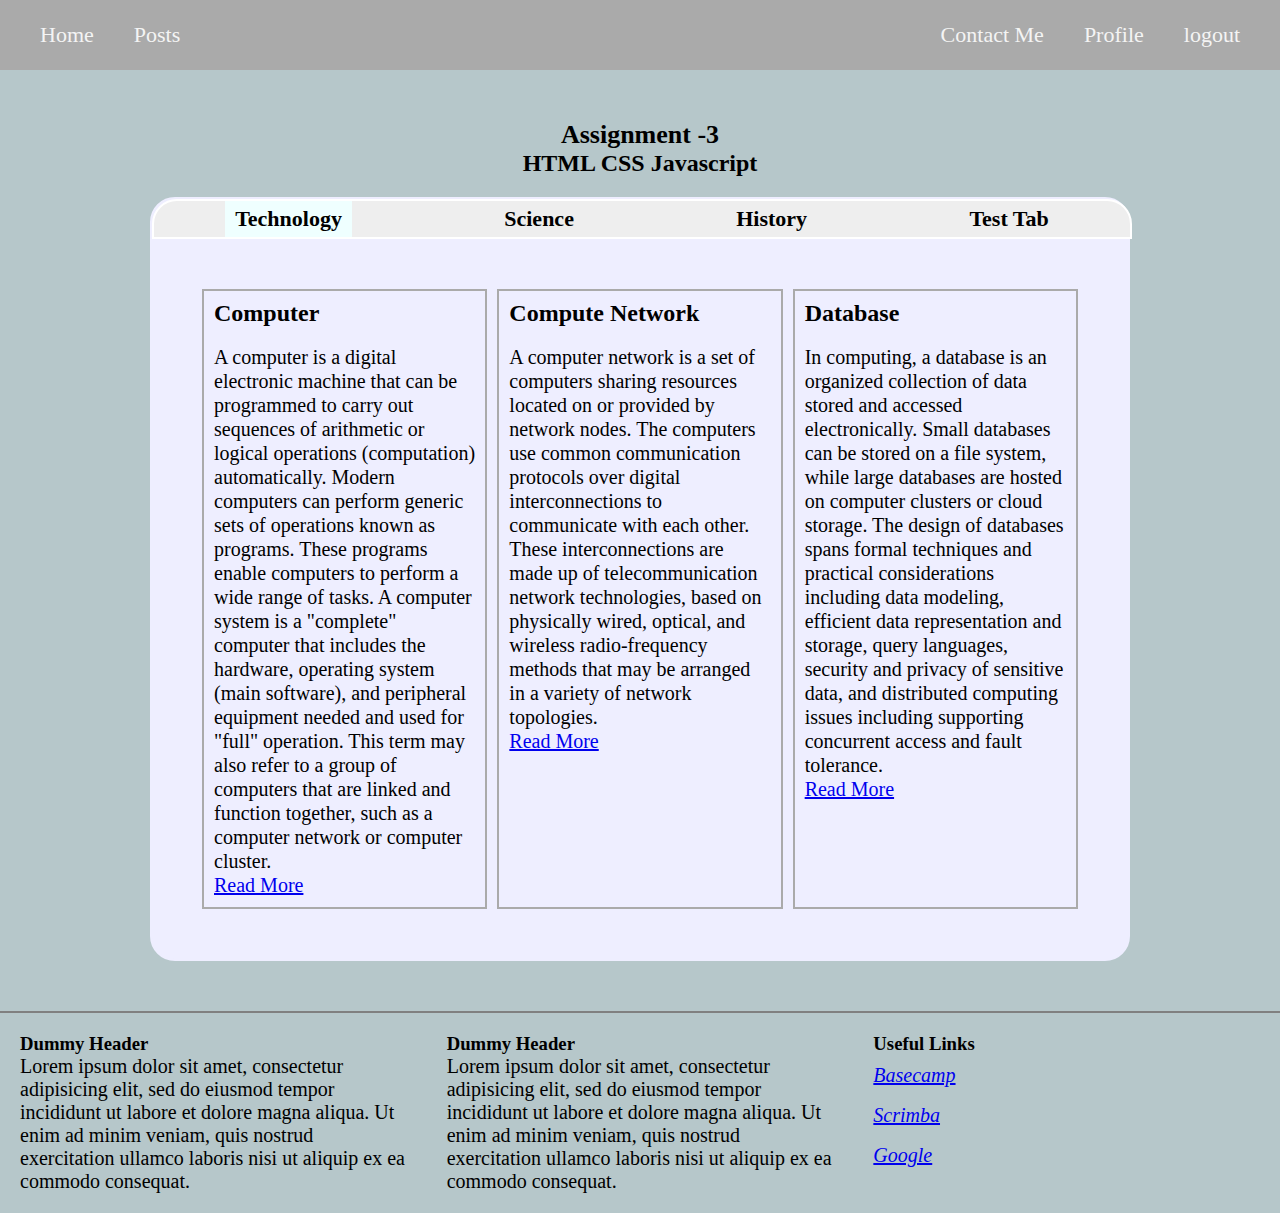
<file: assignment-3/index.html>
<!DOCTYPE html>
<html lang="en" dir="ltr">
  <head>
    <meta charset="utf-8">
    <title>Blog </title>
    <link rel="stylesheet" href="css/styles.css"/>
    <script src="js/script.js" defer></script>
  </head>
  <body>
    <div class="main-wrapper">
    <div class="header-menu">
      <ul>
        <li class="btn-home"><a href="index.html">Home</a></li>
        <li class="btn-post"><a href="posts.html">Posts</a></li>
        <li class="btn-contact"><a href="contact-me.html">Contact Me</a></li>
        <li class="btn-profile"><a href="profile.html">Profile</a></li>
        <li class="btn-logout"><a href="#" onclick="logout();">logout</a></li>
      </ul>
    </div>
<div class="content-wrapper">
    <div style="text-align:center; margin:20px;">
      <h1>Assignment -3</h1>
      <h2>HTML CSS Javascript</h2>
    </div>
<div class="tabs">
  <div class="tab-header">
    <ul>
      <li class="tab-button is-active">Technology</li>
      <li class="tab-button">Science</li>
      <li class="tab-button">History</li>
      <li class="tab-button">Test Tab</li>
    </ul>
  </div><!-- /tab-header -->
  <div class="tab-body">
    <div class="tab-content is-active">
      <div class="posts">
        <div class="post">
          <h2>Computer</h2>
          <p>
            A computer is a digital electronic machine that can be programmed to carry out sequences of arithmetic or logical operations (computation) automatically. Modern computers can perform generic sets of operations known as programs. These programs enable computers to perform a wide range of tasks. A computer system is a "complete" computer that includes the hardware, operating system (main software), and peripheral equipment needed and used for "full" operation. This term may also refer to a group of computers that are linked and function together, such as a computer network or computer cluster.
          </p>
          <p><a href="computer.html">Read More</a></p>
        </div>

        <div class="post">
          <h2>Compute Network</h2>
          <p>
            A computer network is a set of computers sharing resources located on or provided by network nodes. The computers use common communication protocols over digital interconnections to communicate with each other. These interconnections are made up of telecommunication network technologies, based on physically wired, optical, and wireless radio-frequency methods that may be arranged in a variety of network topologies.
          </p>
          <p><a href="network.html">Read More</a></p>
        </div>

        <div class="post">
          <h2>Database</h2>
          <p>
            In computing, a database is an organized collection of data stored and accessed electronically. Small databases can be stored on a file system, while large databases are hosted on computer clusters or cloud storage. The design of databases spans formal techniques and practical considerations including data modeling, efficient data representation and storage, query languages, security and privacy of sensitive data, and distributed computing issues including supporting concurrent access and fault tolerance.
          </p>
          <p><a href="database.html">Read More</a></p>
        </div>
      </div>

    </div><!-- /tab-content-->
    <div class="tab-content">
      <div class="posts">
        <div class="post">
          <h2>Chemistry and Human</h2>
          <p>
            Lorem ipsum dolor sit amet, consectetur adipisicing elit,
            sed do eiusmod tempor incididunt ut labore et dolore magna
            aliqua. Ut enim ad minim veniam, quis nostrud
            exercitation ullamco laboris nisi ut aliquip
            ex ea commodo consequat. Duis aute irure dolor
            in reprehenderit in voluptate velit esse cillum
            dolore eu fugiat nulla pariatur. Excepteur sint
            occaecat cupidatat non proident, sunt in culpa qui
            officia deserunt mollit anim id est laborum.
          </p>
          <p><a href="#">Read More</a></p>
        </div>

        <div class="post">
          <h2>Biology</h2>
          <p>
            Lorem ipsum dolor sit amet, consectetur adipisicing elit,
            sed do eiusmod tempor incididunt ut labore et dolore magna
            aliqua. Ut enim ad minim veniam, quis nostrud
            exercitation ullamco laboris nisi ut aliquip
            ex ea commodo consequat. Duis aute irure dolor
            in reprehenderit in voluptate velit esse cillum
            dolore eu fugiat nulla pariatur. Excepteur sint
            occaecat cupidatat non proident, sunt in culpa qui
            officia deserunt mollit anim id est laborum.
          </p>
          <p><a href="#">Read More</a></p>
        </div>
      </div>
    </div><!-- /tab-content-->
    <div class="tab-content">
      <div class="posts">
        <div class="post">
          <h2>Afghanistan</h2>
          <p>
            Lorem ipsum dolor sit amet, consectetur adipisicing elit,
            sed do eiusmod tempor incididunt ut labore et dolore magna
            aliqua. Ut enim ad minim veniam, quis nostrud
            exercitation ullamco laboris nisi ut aliquip
            ex ea commodo consequat. Duis aute irure dolor
            in reprehenderit in voluptate velit esse cillum
            dolore eu fugiat nulla pariatur. Excepteur sint
            occaecat cupidatat non proident, sunt in culpa qui
            officia deserunt mollit anim id est laborum.
          </p>
          <p><a href="#">Read More</a></p>
        </div>

        <div class="post">
          <h2>World War - II</h2>
          <p>
            Lorem ipsum dolor sit amet, consectetur adipisicing elit,
            sed do eiusmod tempor incididunt ut labore et dolore magna
            aliqua. Ut enim ad minim veniam, quis nostrud
            exercitation ullamco laboris nisi ut aliquip
            ex ea commodo consequat. Duis aute irure dolor
            in reprehenderit in voluptate velit esse cillum
            dolore eu fugiat nulla pariatur. Excepteur sint
            occaecat cupidatat non proident, sunt in culpa qui
            officia deserunt mollit anim id est laborum.
          </p>
          <p><a href="#">Read More</a></p>
        </div>

        <div class="post">
          <h2>Asia and Afghan History</h2>
          <p>
            Lorem ipsum dolor sit amet, consectetur adipisicing elit,
            sed do eiusmod tempor incididunt ut labore et dolore magna
            aliqua. Ut enim ad minim veniam, quis nostrud
            exercitation ullamco laboris nisi ut aliquip
            ex ea commodo consequat. Duis aute irure dolor
            in reprehenderit in voluptate velit esse cillum
            dolore eu fugiat nulla pariatur. Excepteur sint
            occaecat cupidatat non proident, sunt in culpa qui
            officia deserunt mollit anim id est laborum.
          </p>
          <p><a href="#">Read More</a></p>
        </div>
        <div class="post">
          <h2>Europe and Reinessance</h2>
          <p>
            Lorem ipsum dolor sit amet, consectetur adipisicing elit,
            sed do eiusmod tempor incididunt ut labore et dolore magna
            aliqua. Ut enim ad minim veniam, quis nostrud
            exercitation ullamco laboris nisi ut aliquip
            ex ea commodo consequat. Duis aute irure dolor
            in reprehenderit in voluptate velit esse cillum
            dolore eu fugiat nulla pariatur. Excepteur sint
            occaecat cupidatat non proident, sunt in culpa qui
            officia deserunt mollit anim id est laborum.
          </p>
          <p><a href="#">Read More</a></p>
        </div>
      </div>
    </div><!-- /tab-content-->
    <div class="tab-content">
      <p>just test</p>
    </div>
  </div><!-- /tab-body -->
</div><!-- /tabs -->


</div><!--/content-wrapper-->
      <div class="footer">
        <div>
          <h3>Dummy Header</h3>
            <p>Lorem ipsum dolor sit amet, consectetur adipisicing elit,
              sed do eiusmod tempor incididunt ut labore et dolore magna aliqua.
              Ut enim ad minim veniam, quis nostrud exercitation ullamco laboris
              nisi ut aliquip ex ea commodo consequat.
          </p>
        </div>
        <div>
          <h3>Dummy Header</h3>
            <p>Lorem ipsum dolor sit amet, consectetur adipisicing elit,
              sed do eiusmod tempor incididunt ut labore et dolore magna aliqua.
              Ut enim ad minim veniam, quis nostrud exercitation ullamco laboris
              nisi ut aliquip ex ea commodo consequat.
          </p>
        </div>
        <div class="useful-links">
          <h3>Useful Links</h3>
          <ul>
            <li><a href="#">Basecamp</a></li>
            <li><a href="#">Scrimba</a></li>
            <li><a href="#">Google</a></li>
          </ul>
        </div>
      </div>
    </div>
  </body>
</html>
</file>
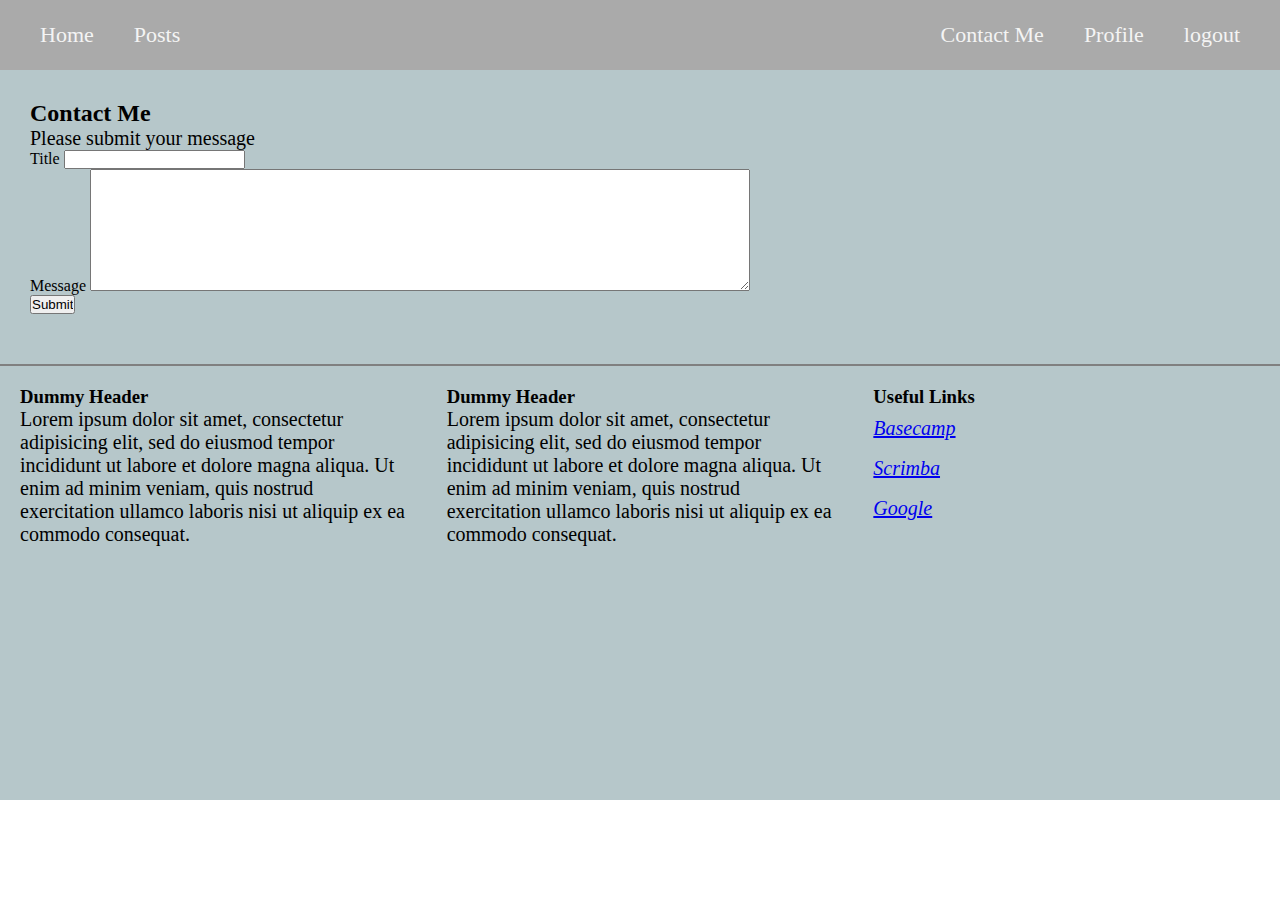
<file: assignment-3/contact-me.html>
<!DOCTYPE html>
<html lang="en" dir="ltr">
  <head>
    <meta charset="utf-8">
    <title>Post-Computer </title>
    <link rel="stylesheet" href="css/styles.css"/>
    <script src="js/script.js" defer></script>
  </head>
  <body>
    <div class="main-wrapper">
      <div class="header-menu">
        <ul>
          <li class="btn-home"><a href="index.html">Home</a></li>
          <li class="btn-post"><a href="posts.html">Posts</a></li>
          <li class="btn-contact"><a href="contact-me.html">Contact Me</a></li>
          <li class="btn-profile"><a href="profile.html">Profile</a></li>
          <li class="btn-logout"><a href="#" onclick="logout();">logout</a></li>
        </ul>
      </div>
<div class="content-wrapper">
<h2>Contact Me</h2>
<p>Please submit your message</p>
<form action="#" method="post">
  <label for="title">Title</label>
  <input type="text" name="title" id="title"><br/>
  <label for="message">Message</label>
  <textarea id="message" name="message" rows="8" cols="80"></textarea><br/>
  <input type="submit" text="Submit"/>
</form>

</div><!--/content-wrapper-->
      <div class="footer">
        <div>
          <h3>Dummy Header</h3>
            <p>Lorem ipsum dolor sit amet, consectetur adipisicing elit,
              sed do eiusmod tempor incididunt ut labore et dolore magna aliqua.
              Ut enim ad minim veniam, quis nostrud exercitation ullamco laboris
              nisi ut aliquip ex ea commodo consequat.
          </p>
        </div>
        <div>
          <h3>Dummy Header</h3>
            <p>Lorem ipsum dolor sit amet, consectetur adipisicing elit,
              sed do eiusmod tempor incididunt ut labore et dolore magna aliqua.
              Ut enim ad minim veniam, quis nostrud exercitation ullamco laboris
              nisi ut aliquip ex ea commodo consequat.
          </p>
        </div>
        <div class="useful-links">
          <h3>Useful Links</h3>
          <ul>
            <li><a href="#">Basecamp</a></li>
            <li><a href="#">Scrimba</a></li>
            <li><a href="#">Google</a></li>
          </ul>
        </div>
      </div>
    </div>
  </body>
</html>
</file>
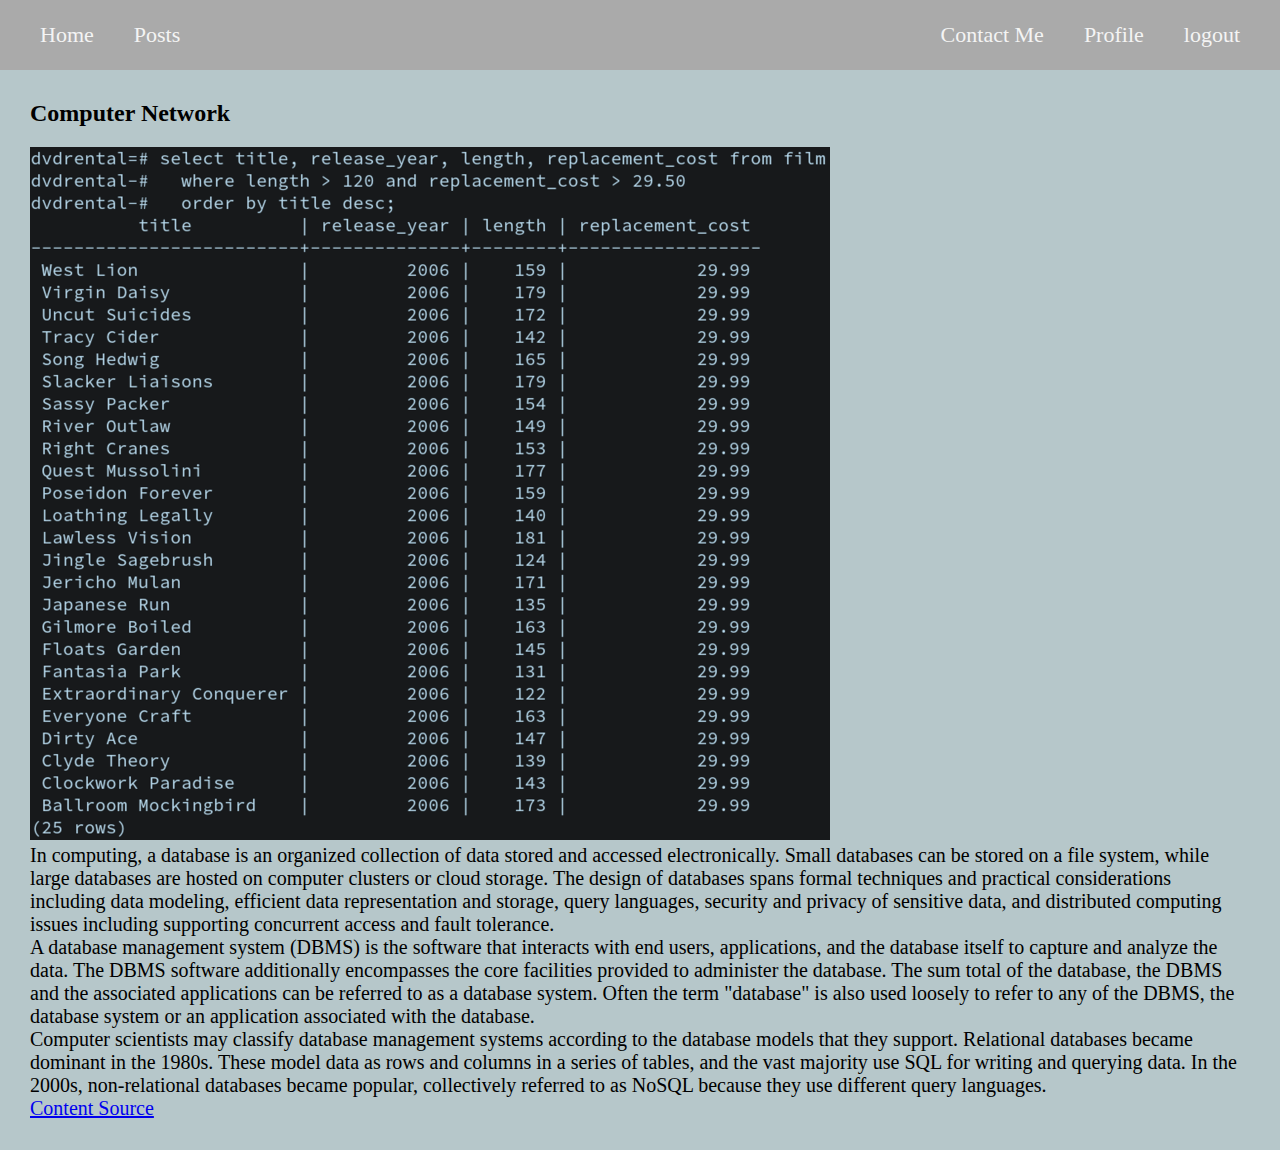
<file: assignment-3/database.html>
<!DOCTYPE html>
<html lang="en" dir="ltr">
  <head>
    <meta charset="utf-8">
    <title>Post-Database</title>
    <link rel="stylesheet" href="css/styles.css"/>
    <script src="js/script.js" defer></script>
  </head>
  <body>
    <div class="main-wrapper">
      <div class="header-menu">
        <ul>
          <li class="btn-home"><a href="index.html">Home</a></li>
          <li class="btn-post"><a href="posts.html">Posts</a></li>
          <li class="btn-contact"><a href="contact-me.html">Contact Me</a></li>
          <li class="btn-profile"><a href="profile.html">Profile</a></li>
          <li class="btn-logout"><a href="#" onclick="logout();">logout</a></li>
        </ul>
      </div>

<div class="content-wrapper">
      <div class="post">
        <h2>Computer Network</h2>
        <img src="images/DVD_Rental_Query.png" alt="An SQL select statement and its result"/>

          <p>In computing, a database is an organized collection of data stored and accessed
          electronically. Small databases can be stored on a file system, while
          large databases are hosted on computer clusters or cloud storage.
          The design of databases spans formal techniques and practical
          considerations including data modeling, efficient data representation
          and storage, query languages, security and privacy of sensitive data,
          and distributed computing issues including supporting concurrent access
          and fault tolerance.</p>
          <p>A database management system (DBMS) is the software that interacts
          with end users, applications, and the database itself to capture
          and analyze the data. The DBMS software additionally encompasses
          the core facilities provided to administer the database.
          The sum total of the database, the DBMS and the associated applications
          can be referred to as a database system. Often the term "database"
          is also used loosely to refer to any of the DBMS, the database system
          or an application associated with the database.</p>
          <p>Computer scientists may classify database management systems according
          to the database models that they support. Relational databases became
          dominant in the 1980s. These model data as rows and columns in a
          series of tables, and the vast majority use SQL for writing and
          querying data. In the 2000s, non-relational databases became popular,
          collectively referred to as NoSQL because they use different query
          languages.</p>

        <p><a href="https://en.wikipedia.org/wiki/Database" target="_blank">Content Source</a></p>
      </div>

</div><!--/content-wrapper-->
</div>
  </body>
</html>
</file>
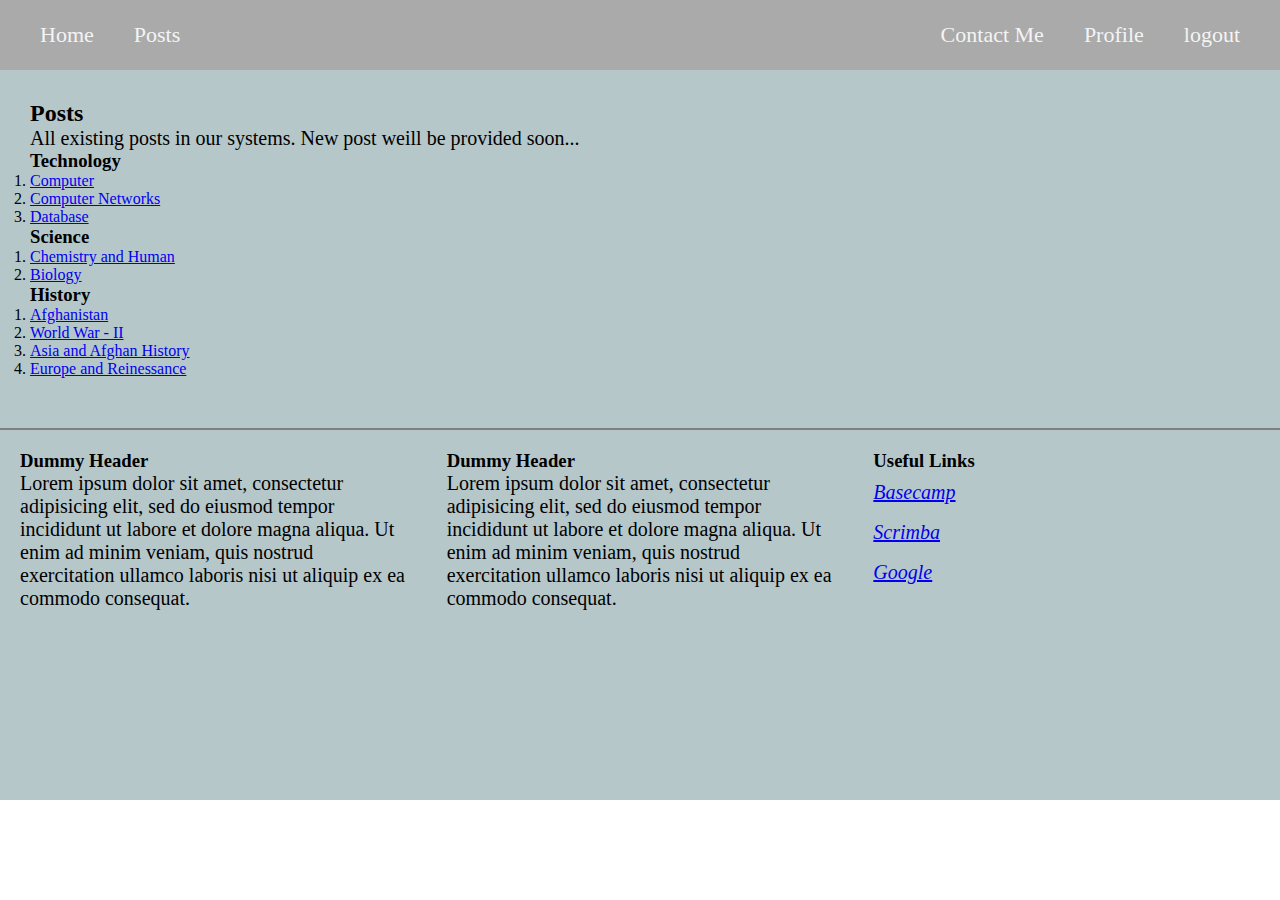
<file: assignment-3/posts.html>
<!DOCTYPE html>
<html lang="en" dir="ltr">
  <head>
    <meta charset="utf-8">
    <title>Posts</title>
    <link rel="stylesheet" href="css/styles.css"/>
    <script src="js/script.js" defer></script>
  </head>
  <body>
    <div class="main-wrapper">
      <div class="header-menu">
        <ul>
          <li class="btn-home"><a href="index.html">Home</a></li>
          <li class="btn-post"><a href="posts.html">Posts</a></li>
          <li class="btn-contact"><a href="contact-me.html">Contact Me</a></li>
          <li class="btn-profile"><a href="profile.html">Profile</a></li>
          <li class="btn-logout"><a href="#" onclick="logout();">logout</a></li>
        </ul>
      </div>

<div class="content-wrapper">
    <h2>Posts</h2>
    <p>All existing posts in our systems. New post weill be provided soon...</p>
    <div class="post-category">
      <h3>Technology</h3>
      <ol>
        <li><a href="computer.html">Computer</a></li>
        <li><a href="network.html">Computer Networks</a></li>
        <li><a href="database.html">Database</a></li>
      </ol>
    </div>
    <div class="post-category">
      <h3>Science</h3>
      <ol>
        <li><a href="#">Chemistry and Human</a></li>
        <li><a href="#">Biology</a></li>
      </ol>
    </div>
    <div class="post-category">
      <h3>History</h3>
      <ol>
        <li><a href="#">Afghanistan</a></li>
        <li><a href="#">World War - II</a></li>
        <li><a href="#">Asia and Afghan History</a></li>
        <li><a href="#">Europe and Reinessance</a></li>
      </ol>
    </div>


</div><!--/content-wrapper-->
          <div class="footer">
            <div>
              <h3>Dummy Header</h3>
                <p>Lorem ipsum dolor sit amet, consectetur adipisicing elit,
                  sed do eiusmod tempor incididunt ut labore et dolore magna aliqua.
                  Ut enim ad minim veniam, quis nostrud exercitation ullamco laboris
                  nisi ut aliquip ex ea commodo consequat.
              </p>
            </div>
            <div>
              <h3>Dummy Header</h3>
                <p>Lorem ipsum dolor sit amet, consectetur adipisicing elit,
                  sed do eiusmod tempor incididunt ut labore et dolore magna aliqua.
                  Ut enim ad minim veniam, quis nostrud exercitation ullamco laboris
                  nisi ut aliquip ex ea commodo consequat.
              </p>
            </div>
            <div class="useful-links">
              <h3>Useful Links</h3>
              <ul>
                <li><a href="#">Basecamp</a></li>
                <li><a href="#">Scrimba</a></li>
                <li><a href="#">Google</a></li>
              </ul>
            </div>
          </div>
        </div>
  </body>
</html>
</file>
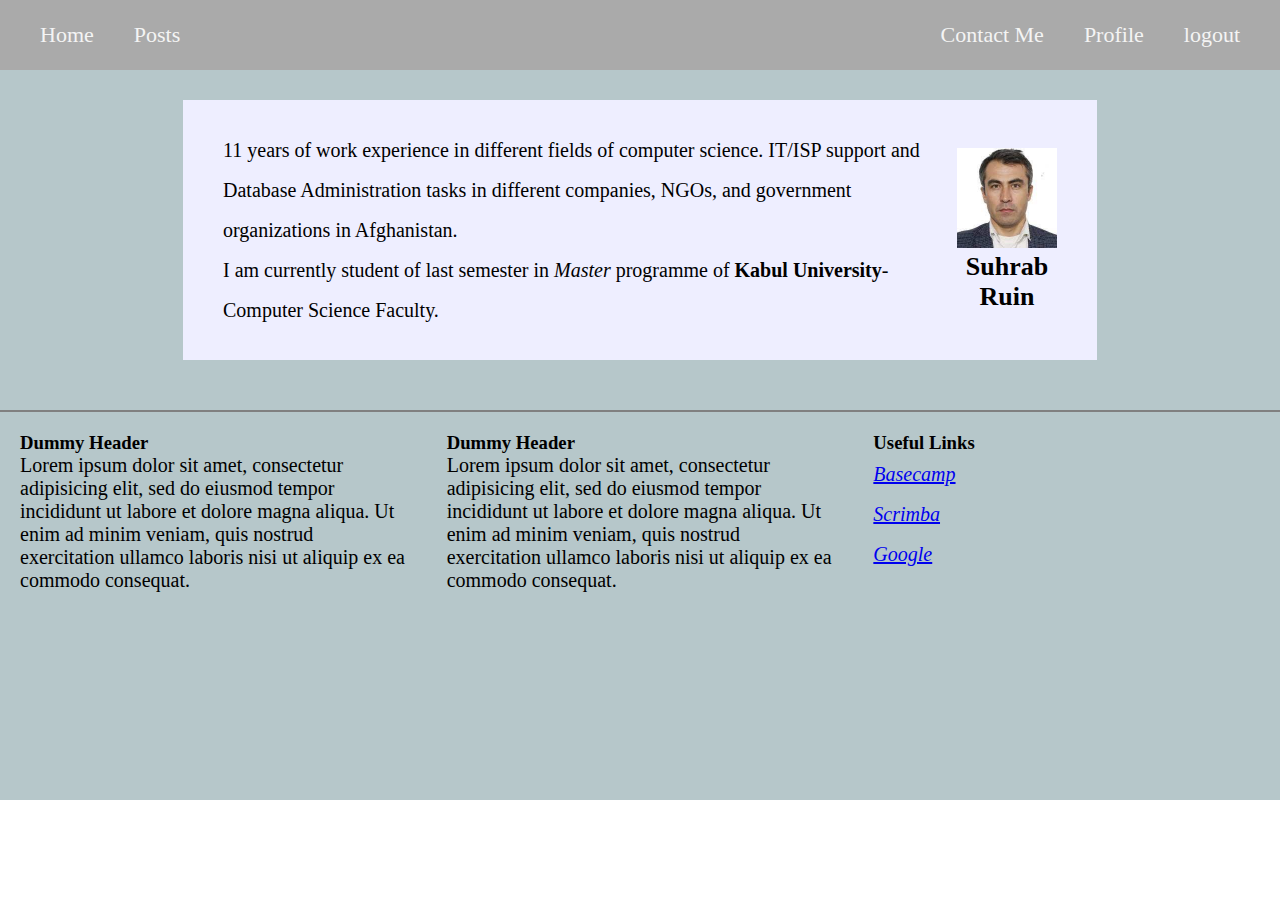
<file: assignment-3/profile.html>
<!DOCTYPE html>
<html lang="en" dir="ltr">
  <head>
    <meta charset="utf-8">
    <title>Blog </title>
    <link rel="stylesheet" href="css/styles.css"/>
    <script src="js/script.js" defer></script>
  </head>
  <body>
    <div class="main-wrapper">
      <div class="header-menu">
        <ul>
          <li class="btn-home"><a href="index.html">Home</a></li>
          <li class="btn-post"><a href="posts.html">Posts</a></li>
          <li class="btn-contact"><a href="contact-me.html">Contact Me</a></li>
          <li class="btn-profile"><a href="profile.html">Profile</a></li>
          <li class="btn-logout"><a href="#" onclick="logout();">logout</a></li>
        </ul>
      </div>


<div class="content-wrapper">
    <div id="about-me">

      <div class="content">
        <p>11 years of work experience in different fields of computer science.
          IT/ISP support and Database Administration tasks in different companies,
          NGOs, and government organizations in Afghanistan.
        </p>
        <p>
          I am currently student of last semester in <em>Master</em> programme of <strong>Kabul University</strong>- Computer Science Faculty.
        </p>
      </div>
      <div class="image">
        <img src="images/suhrab-ruin.jpg" alt="suhrab ruin" style="width:100px; height:100px;"/>
        <h1 style="text-align:center;">Suhrab Ruin</h1>
      </div>
    </div>


</div><!--/content-wrapper-->
          <div class="footer">
            <div>
              <h3>Dummy Header</h3>
                <p>Lorem ipsum dolor sit amet, consectetur adipisicing elit,
                  sed do eiusmod tempor incididunt ut labore et dolore magna aliqua.
                  Ut enim ad minim veniam, quis nostrud exercitation ullamco laboris
                  nisi ut aliquip ex ea commodo consequat.
              </p>
            </div>
            <div>
              <h3>Dummy Header</h3>
                <p>Lorem ipsum dolor sit amet, consectetur adipisicing elit,
                  sed do eiusmod tempor incididunt ut labore et dolore magna aliqua.
                  Ut enim ad minim veniam, quis nostrud exercitation ullamco laboris
                  nisi ut aliquip ex ea commodo consequat.
              </p>
            </div>
            <div class="useful-links">
              <h3>Useful Links</h3>
              <ul>
                <li><a href="#">Basecamp</a></li>
                <li><a href="#">Scrimba</a></li>
                <li><a href="#">Google</a></li>
              </ul>
            </div>
          </div>
        </div>
  </body>
</html>
</file>
<file: assignment-3/css/styles.css>
*{
  margin: 0px;
  padding: 0px;
}
.main-wrapper{
  background-color: #B6C7CA;
  min-height: 800px;
}

.content-wrapper{
  padding: 30px;
}

h1{
  font-size: 26px;
}
h2{
  font-size: 24px;
}

p{
  font-size: 20px;
}
.header-menu{
  height: 50px;
  padding: 10px 20px;
  background-color: #aaa;
}
.header-menu ul{
  display: flex;
  justify-content:space-between;
  align-items: center;
  height: 100%;
}

.header-menu ul li{
  padding: 10px 20px;
  list-style: none;
}

.header-menu ul li:hover{
  background-color: #bbb;
}

.header-menu ul li a{
  text-decoration: none;
  font-size: 22px;
  color:#f4f4f4;
}

.btn-contact{
  margin-left: auto;
}

#about-me{
  width: 70%;
  margin: auto;
  display: flex;
  padding: 30px;
  justify-content: center;
  align-items: center;
  background-color: #eef;
}
#about-me div{
  padding: 0px 10px;
}

#about-me .content{
  line-height: 2em;
  font-size: 20px;
}

#about-me .image{
}

.tabs{
  width: 80%;
  min-height: 500px;
  background: #eef;
  border-radius: 25px;
  border: 2px solid #eef;
  margin: auto;
}
.tab-header{
  width: 100%;
  height: 10%;
  border-radius: 25px 25px 0 0;
  border: 2px solid #fff;
  background: #eee;
}
.tab-header ul{
  height: 100%;
  display: flex;
  flex-direction: row;
  justify-content: space-between;
  align-items: stretch;

  cursor: pointer;
}

.tab-header ul li{
  list-style: none;
  font-size: 22px;
  font-weight: bold;
  color:black;
  margin: auto;
  padding: 5px 10px;
}

.tab-body{
  width: 100%;
  height: 90%;


}

.tab-body .tab-content{
  height: 100%;
  margin:10px;
  padding:35px;
  display: none;
  line-height: 1.5em;
}

.tab-header .is-active{
  background-color: #efffff;
}
.tab-content.is-active{
  display: block;
}

.tab-body .tab-content .posts{
  display: flex;
  flex-direction: row;
  justify-content: space-around;
  align-items: stretch;
  flex-wrap: wrap;
}

.posts .post{
  border: 2px solid #aaa;
  padding: 10px;
  margin: 5px;
  flex:1;
  flex-wrap: wrap;
}

.post > h2{
  padding-bottom: 20px;
  font-size: 24px;
  font-weight: bold;
}


.footer{

  display: flex;
  flex-direction: row;
  justify-content: space-around;
  margin-top:20px;
  border-top: 2px solid grey;
}

.footer div{
  flex:1;
  padding: 20px;
}
.footer .useful-links ul li{
  list-style: none;
  text-decoration: none;
  font-style: oblique;
  font-size: 20px;
  line-height: 2em;

}
</file>
